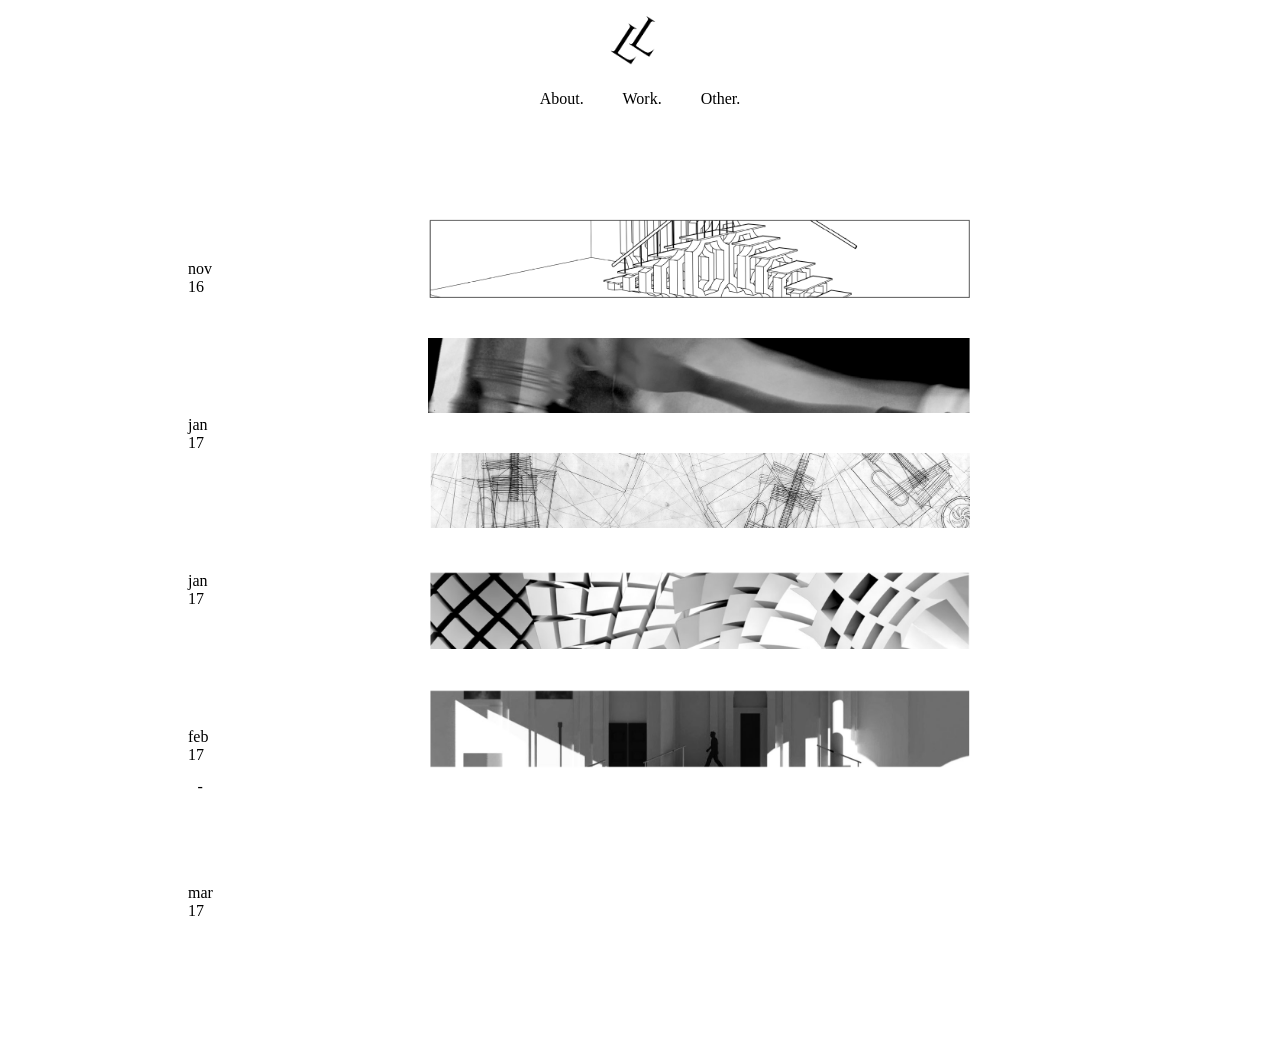
<file: index.html>
<html>
    <head> 
        <meta char="UTF-8">
        <link rel="stylesheet" type="text/css" href="home.css">
        <title> longney luk </title>
    </head>

    <body>
        <center><div class="logo">
            <img src="imagges/logo.png" style="width:70px;height:61
        px;">
            </div>
        <p>About. Work. Other.</p></center>
        <div style="float: left; width: 15%;">
        <ul style="list-style-type:none">
            
            <li class="shift">nov 16</li>
            <li class="shift">jan 17</li>
            <li class="shift">jan 17</li>
            <li class="shift">feb 17</li>
            <li class="shift">mar 17</li>
           
        </ul>
    </div>
                <div id="stairs">
                    <img src="imagges/stairs.png" style="width:65%">
                    </div>
        <div id="secondphoto">
        <img src="imagges/second%20photo.png" style="width:65%">
        </div>
           <div id="motion">
               <img src="imagges/motion.png" style="width:65%">
        </div>
        <div id="components">
        <img src="imagges/components.png" style="width:65%">
            
        </div>
        <div id="render">
        <img src="imagges/render.png" style="width:65%">
            
        </div>
             
             
            
    </body>
            
      
   </html>-
</file>
<file: home.css>
p{
    word-spacing: 35px;
}
li{
    margin: 120px 0;
}
.shift{
    margin-left:140px;
}
ul{ 
    float:left;
}

#stairs{
    padding:10px;
    margin-top: 100px;
    padding-left:420px
}
#secondphoto{
    
    margin-top: 20px;
    padding: 10px;
    padding-left: 420
}
#motion{
    padding: 10px;
    margin-top: 20px;
    padding-left:420px
}
#components{
    padding: 10px;
    margin-top: 20px;
    padding-left:420px
    
}
#render{
     padding: 10px;
    margin-top: 20px;
    padding-left:420px
    
}
</file>
